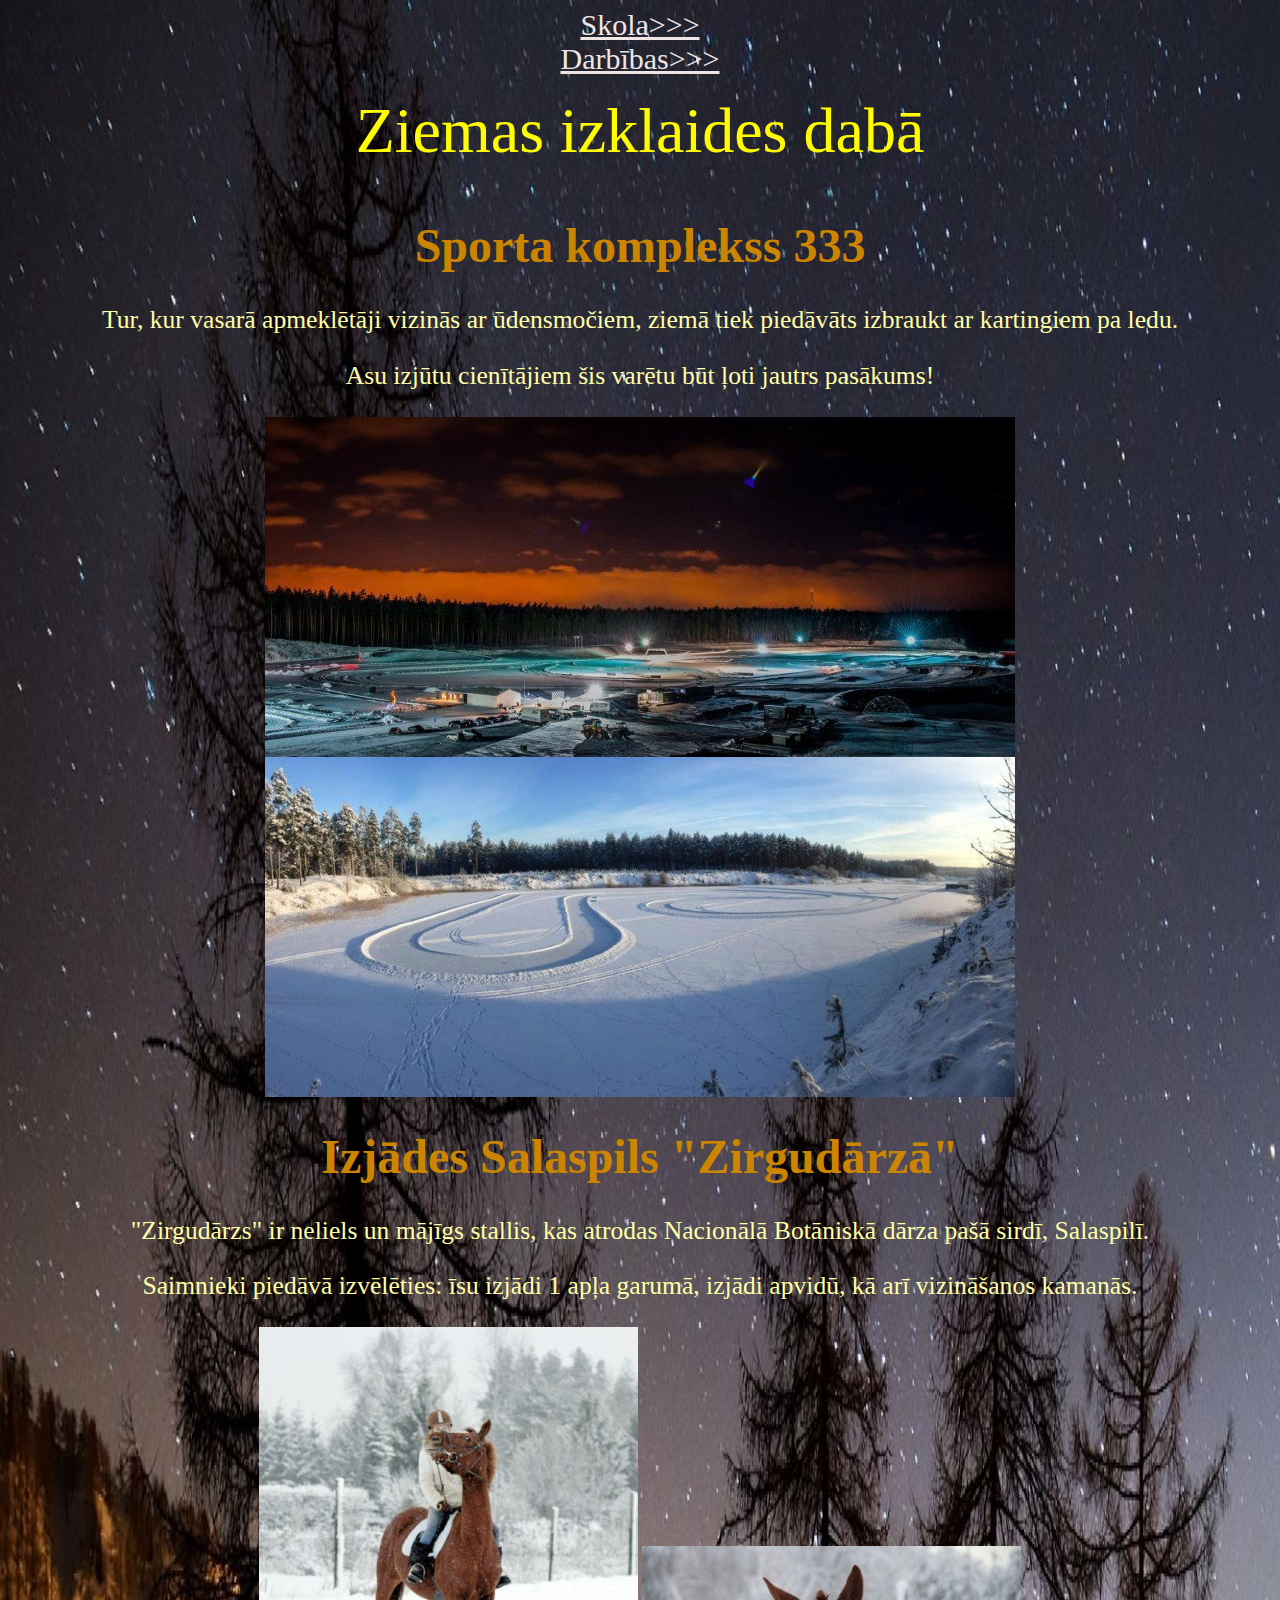
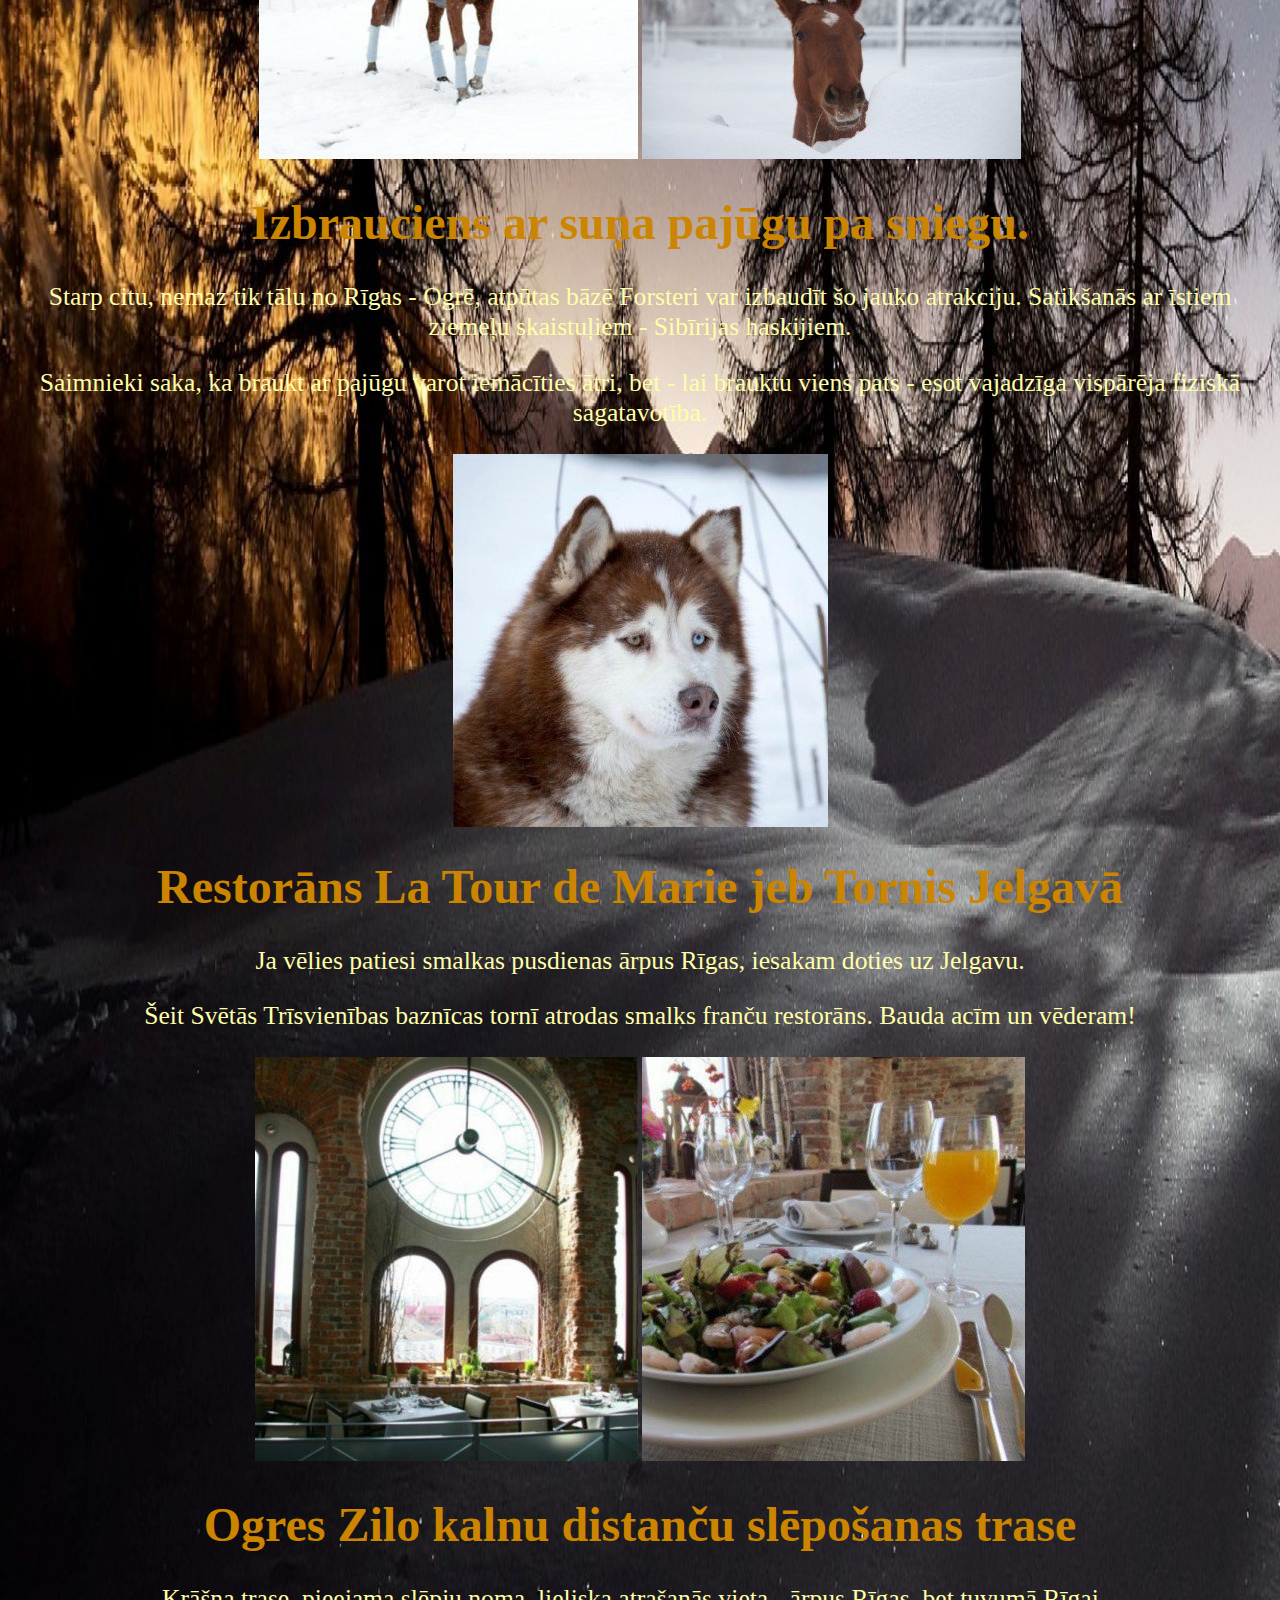
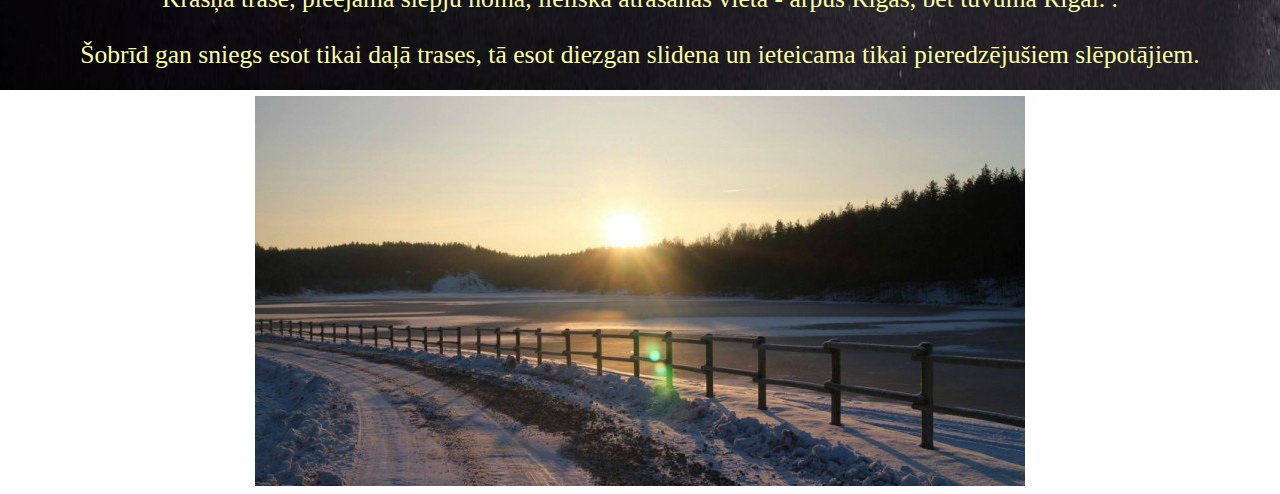
<file: index.html>
<html>
    <head>
        <meta charset="UTF-8">
        <meta name="viewport" content="width=device-width, initial-scale=1.0">
        <link rel="stylesheet" href="css/mansStils.css">
    </head>
    <style>
        body {
        background-image: url("images/Ziema.jpg");
        background-repeat: no-repeat;
        background-size: 1920px 3290px;
    }    
    </style>
    <body> 
        <center><a href="skola.html" target="_blank">Skola>>></a></center>
        <center><a href="darbibas.html" target="_blank">Darbības>>></a><center>
                

        <br>

        <DIV style="position: absolute; top:50px; left:1450px;"><a href="citaLapa.html" target="_blank">citaLapa.html>>></a></DIV>
        <DIV style="position: absolute; top:94px; left:1450px;"><a href="forma.html" target="_blank">forma.html>>></a></DIV>
        <DIV style="position: absolute; top:138px; left:1450px;"><a href="adreses.html" target="_blank">Reitings tabulā>>></a></DIV>
       <center> <h0>Ziemas izklaides dabā</h0> </center>
       <br>
        <h1> Sporta komplekss 333</h1> 
        <p> Tur, kur vasarā apmeklētāji vizinās ar ūdensmočiem, ziemā tiek piedāvāts izbraukt ar kartingiem pa ledu. </p>
        <p>  Asu izjūtu cienītājiem šis varētu būt ļoti jautrs pasākums!</p>
        <img src = "images\sportakomplekss333.jpg">
        <img src = "images\sportakomplekss1.jpg">
        <br>
        <h1> Izjādes Salaspils "Zirgudārzā"</h1>
        <p> "Zirgudārzs" ir neliels un mājīgs stallis, kas atrodas Nacionālā Botāniskā dārza pašā sirdī, Salaspilī. </p>
        <p>  Saimnieki piedāvā izvēlēties: īsu izjādi 1 apļa garumā, izjādi apvidū, kā arī vizināšanos kamanās. </p>
        <img src = "images\zirgs1.jpg" > 
        <img src = "images\izjades-salaspils-zirgudarza.jpg" >   
        <br>
        <h1> Izbrauciens ar suņa pajūgu pa sniegu. </h1>
        <p> Starp citu, nemaz tik tālu no Rīgas - Ogrē, atpūtas bāzē Forsteri var izbaudīt šo jauko atrakciju. Satikšanās ar īstiem ziemeļu skaistuļiem - Sibīrijas haskijiem.</p>
        <p>  Saimnieki saka, ka braukt ar pajūgu varot iemācīties ātri, bet - lai brauktu viens pats - esot vajadzīga vispārēja fiziskā sagatavotība.</p>
         <img src = "images\husky.jpg" >  
        <br>
        <h1> Restorāns La Tour de Marie jeb Tornis Jelgavā</h1>
        <p> Ja vēlies patiesi smalkas pusdienas ārpus Rīgas, iesakam doties uz Jelgavu. </p>
        <p> Šeit Svētās Trīsvienības baznīcas tornī atrodas smalks franču restorāns. Bauda acīm un vēderam! </p>
        <img src = "images\restaurant1.jpg">
        <img src = "images\restaurant.jpg">
        <br>
        <h1> Ogres Zilo kalnu distanču slēpošanas trase</h1>
        <p> Krāšņa trase, pieejama slēpju noma, lieliska atrašanās vieta - ārpus Rīgas, bet tuvumā Rīgai. . </p>
        <p>  Šobrīd gan sniegs esot tikai daļā trases, tā esot diezgan slidena un ieteicama tikai pieredzējušiem slēpotājiem.</p>
        <img src = "images\ogres-zilo-kalnu-distancu-sleposanas-trase.jpg " alt ="image" class="center">
    </body>
</html>
</file>
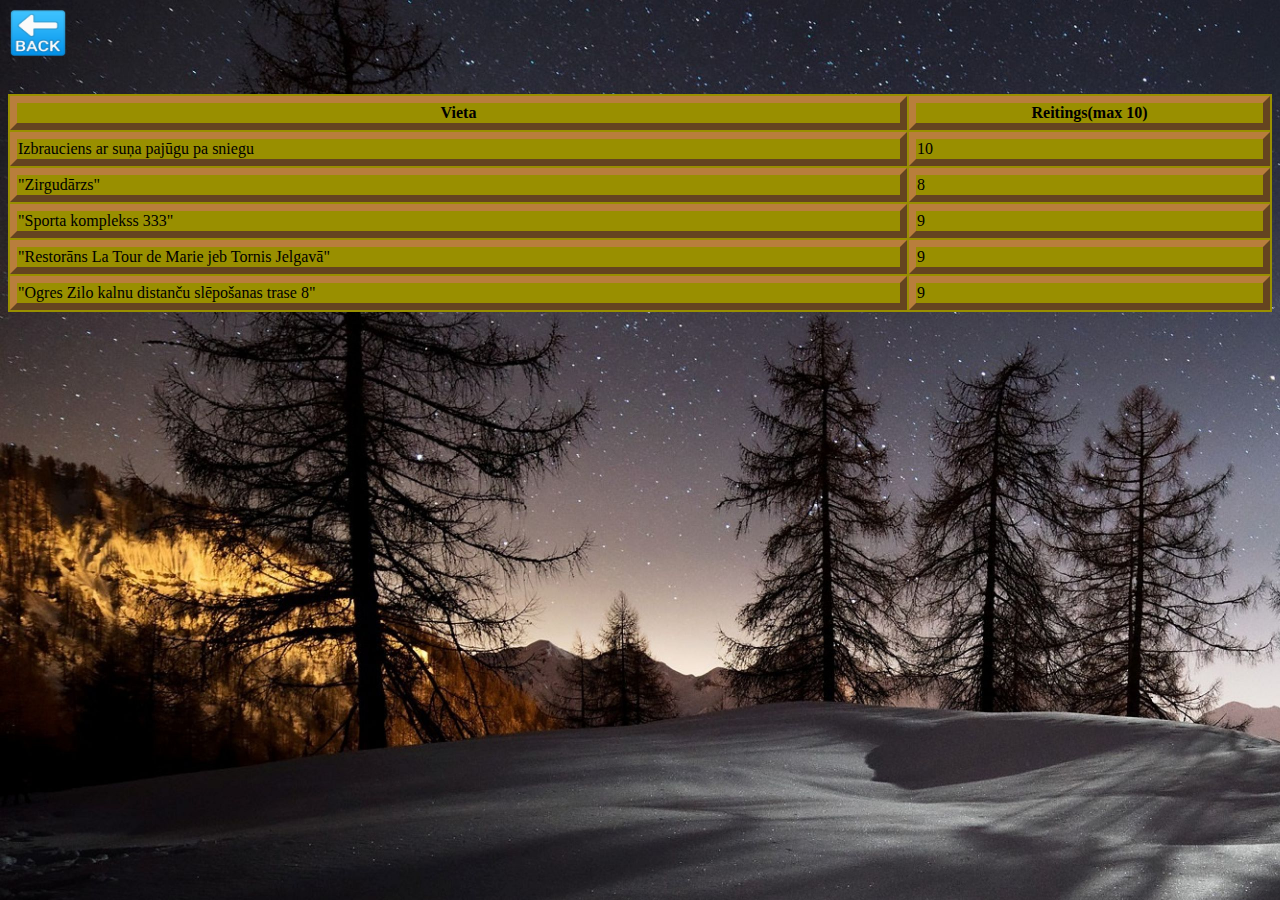
<file: adreses.html>
<html>
    <head>
        <meta charset="UTF-8">
        <meta name="viewport" content="width=device-width, initial-scale=1.0">
        <link rel="stylesheet" href="css/mansStils.css">
    </head>
    <style> 
    body {
        background-image: url("images/Ziema.jpg");
        background-repeat: no-repeat;
        background-size: 1920px 1080px;
    }
   </style>
    <body> 
      <a href="index.html" target="_blank">
      <img src = "images\back.png" alt="back" style="width:60px;height:50px;">
    </a>
      <br>
      <br>
      <br>
   
    <table style="width:100%">
      <tr>
        <th>Vieta</th>
        <th>Reitings(max 10)</th>
      </tr>
      <tr>
        <td>Izbrauciens ar suņa pajūgu pa sniegu</td>
        <td>10</td>
      </tr>
      <tr>
        <td>"Zirgudārzs"</td>
        <td>8</td>
      </tr>
      <tr>
        <td>"Sporta komplekss 333"</td>
        <td>9</td>
      </tr>
      <tr>
        <td>"Restorāns La Tour de Marie jeb Tornis Jelgavā"</td>
        <td>9</td>
      </tr>
      <tr>
        <td>"Ogres Zilo kalnu distanču slēpošanas trase 8"</td>
        <td>9</td>
      </tr>
    </table>
    </body>
</html>
</file>
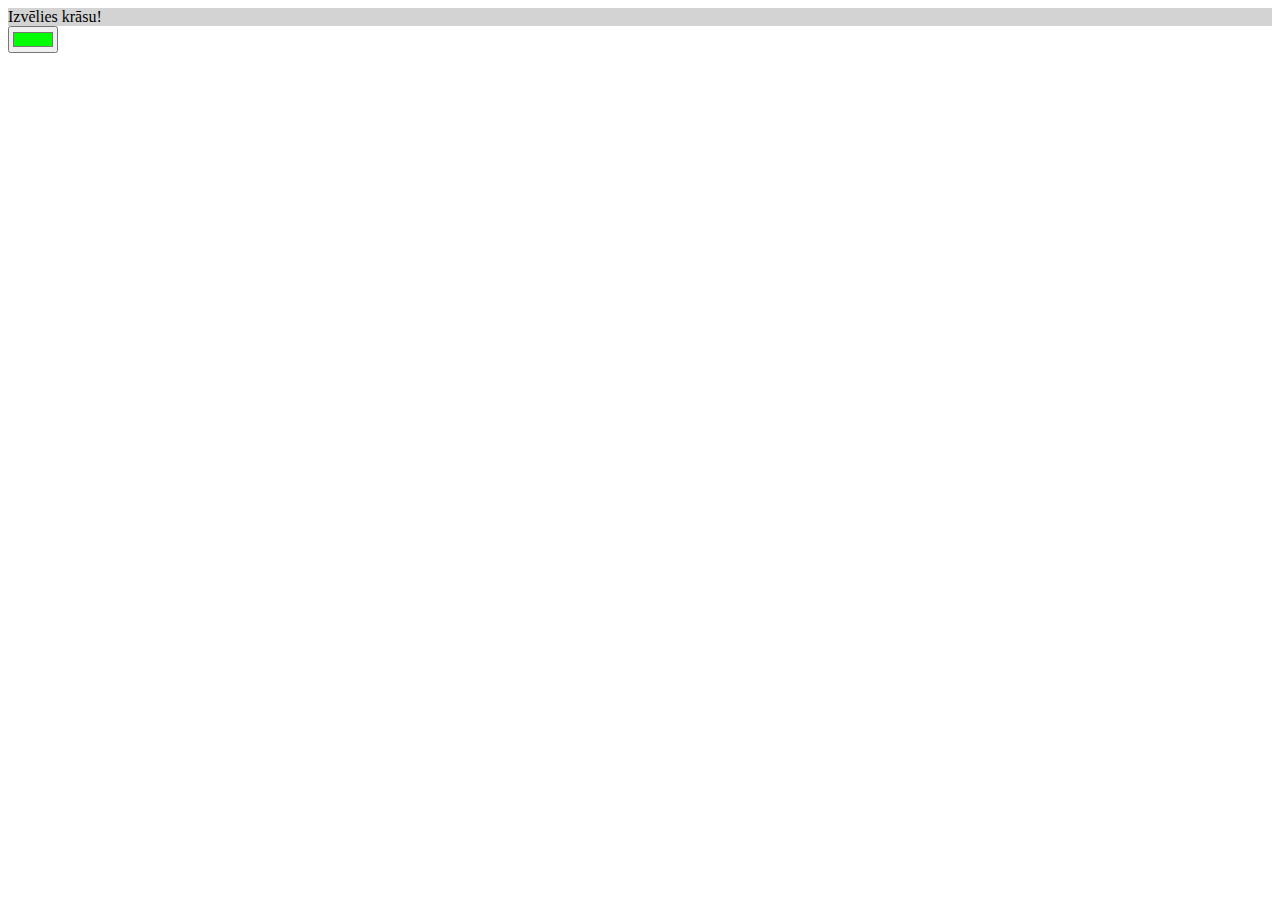
<file: citaLapa.html>
<!DOCTYPE html>
<html>
<head>
    <meta charset="UTF-8">
    <title>Formas</title>
    <script>
    function krasot(){
        var kr=document.getElementById("krasa").value;
        document.getElementById("fons").style="background-color:"+kr;
        document.getElementById("fons").innerHTML="Krāsa nomainīta";
    }
    </script>
</head>
<body>
<form>
  <div id="fons" style="background-color:lightgrey">Izvēlies krāsu!</div>
  <input type="color" id="krasa" value="#00ff00" onchange="krasot();">
</form>
</body>
</html>
</file>
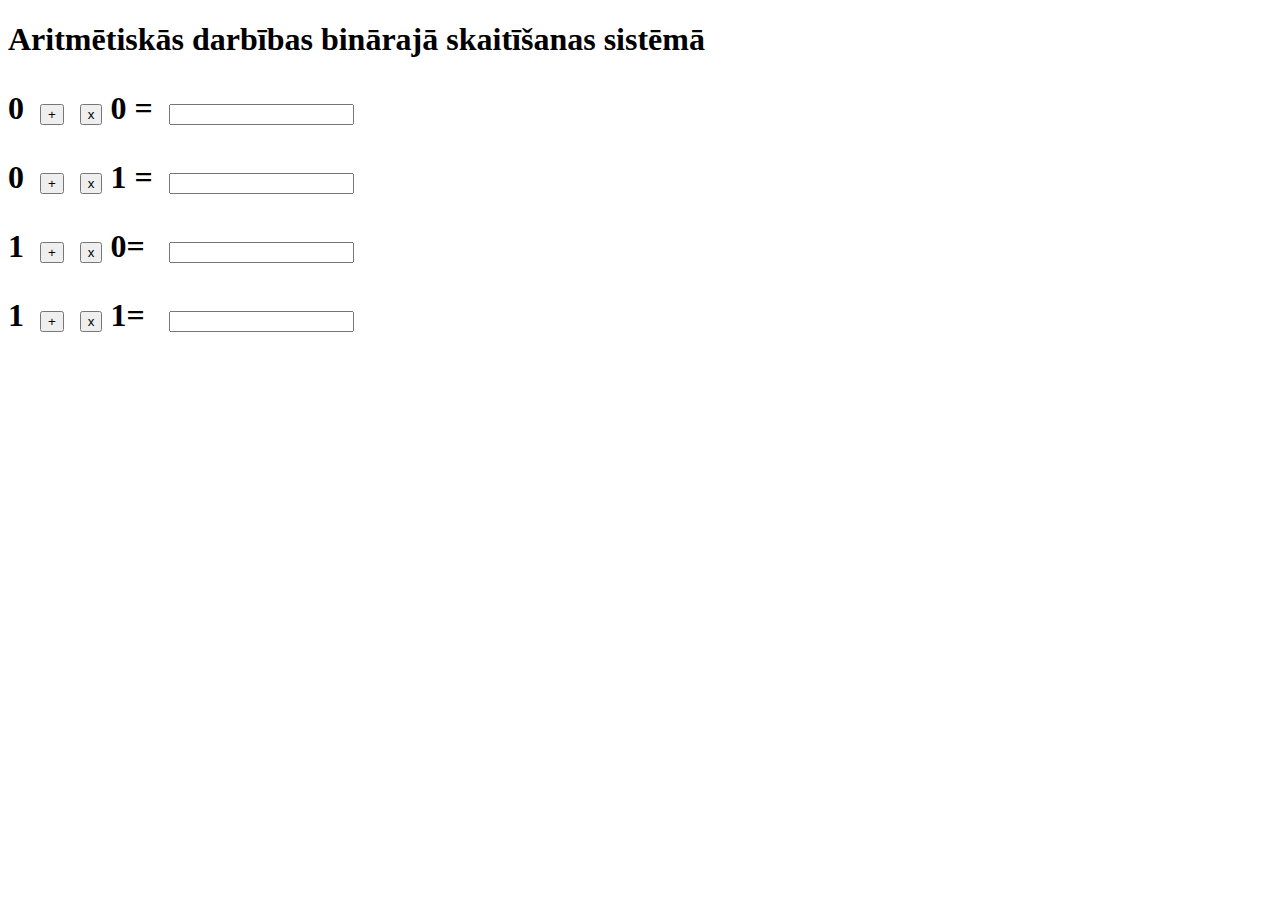
<file: darbibas.html>
<!DOCTYPE html>
<html><head>
<meta charset="utf-8" >
<title>Aritmētiskās darbības binārajā skaitīšanas sistēmā</title>
<style>
    p{
        font-weight: bold;
        font-size: 200%;
    }
</style>
</head><body>
<h1>Aritmētiskās darbības binārajā skaitīšanas sistēmā</h1>
<form method="post" name="darbibas">
<p>0&nbsp;
<input onclick="rez00.value=0" name="plus00" value="+" type="button">&nbsp;
<input onclick="rez00.value=0" name="reiz00" value="x" type="button"> 0 =&nbsp;
<input name="rez00">
</p>
<p>0&nbsp;
<input onclick="rez01.value=1" name="plus01" value="+" type="button">&nbsp;
<input onclick="rez01.value=0" name="reiz01" value="x" type="button"> 1 =&nbsp;
<input name="rez01">
</p>
<p>1&nbsp;
<input onclick="rez10.value=1" name="plus10" value="+" type="button">&nbsp;
<input onclick="rez10.value=0" name="reiz10" value="x" type="button"> 0=&nbsp;
&nbsp;<input name="rez10">
</p>
<p>1&nbsp;
    <input onclick="rez11.value=10" name="plus11" value="+" type="button">&nbsp;
    <input onclick="rez11.value=1" name="reiz11" value="x" type="button"> 1=&nbsp;
    &nbsp;<input name="rez11">
    </p>
</form>
</body></html>
</file>
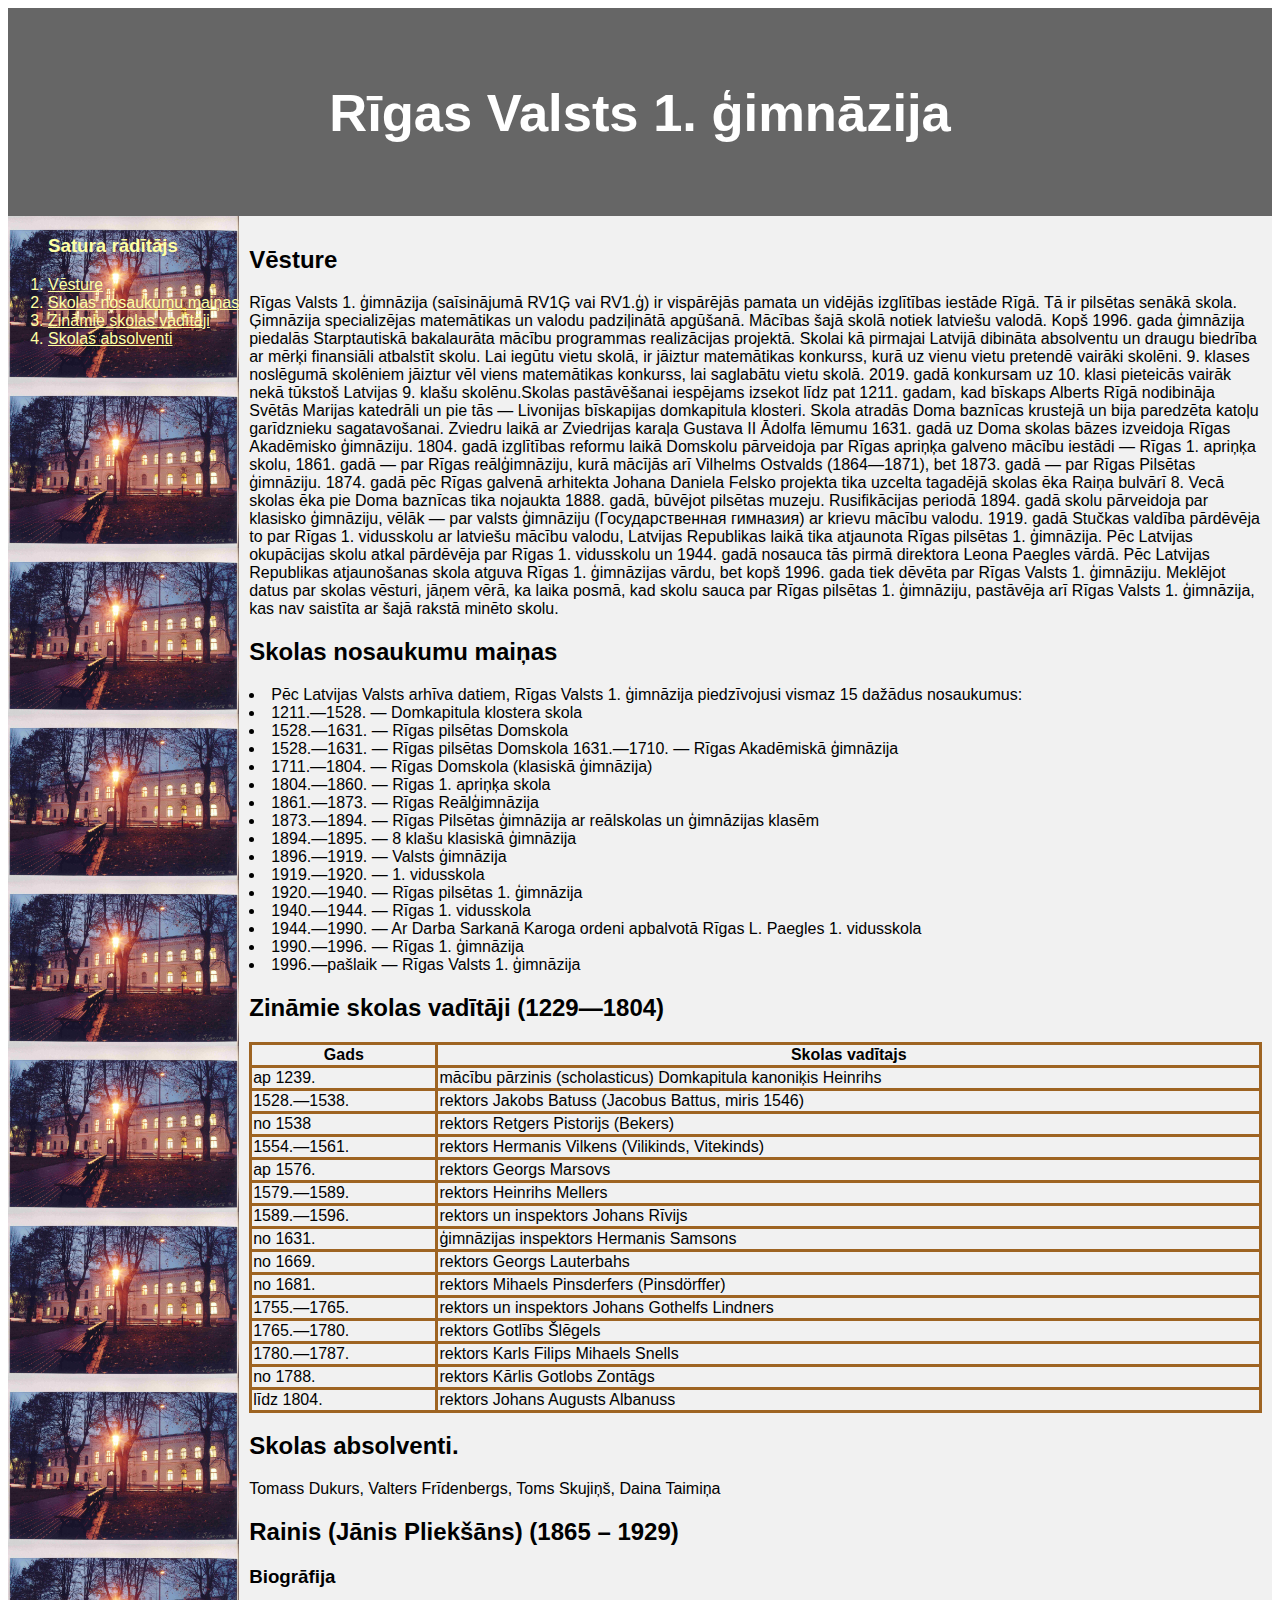
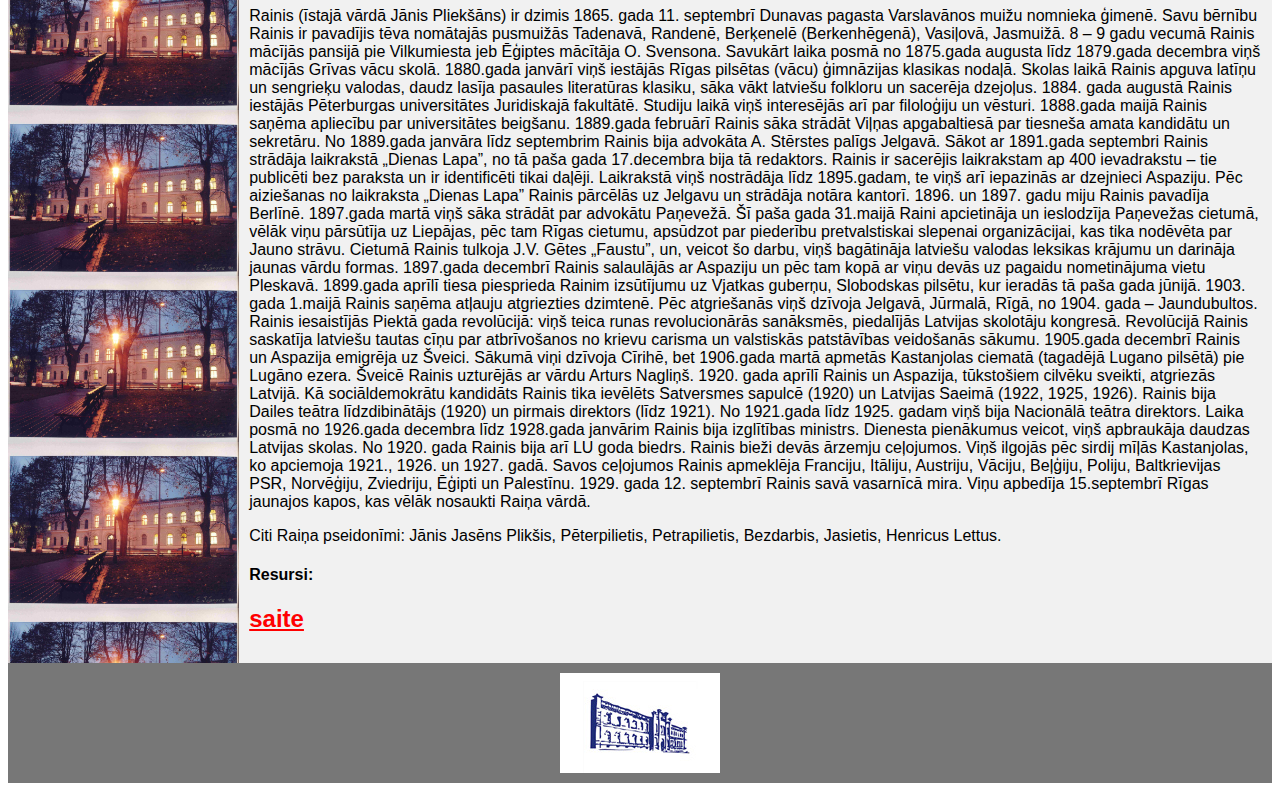
<file: skola.html>
<html lang="en">
<head>

<meta charset="utf-8">
<meta name="viewport" content="width=device-width, initial-scale=1">
<style>
* {
  box-sizing: border-box;
}

body {
  font-family: Arial, Helvetica, sans-serif;
}

/* Style the header */
header {
  background-color: #666;
  padding: 30px;
  text-align: center;
  font-size: 35px;
  color: white;
}

/* Container for flexboxes */
section {
  display: -webkit-flex;
  display: flex;
}

/* Style the navigation menu */
nav {
    background-size: Contain;
    background-image: url("images/skola.jpg");
    background-repeat: repeat-y;
}

/* Style the list inside the menu */
nav ul {
  list-style-type: none;
  padding: 0;
}

/* Style the content */
article {
  -webkit-flex: 3;
  -ms-flex: 3;
  flex: 3;
  background-color: #f1f1f1;
  padding: 10px;
}

/* Style the footer */
footer {
  background-color: #777;
  padding: 10px;
  text-align: center;
  color: white;
}
a:visited {
  color: rgb(253, 255, 163);
}
a:link {
  color: rgb(253, 255, 163);
}
a:hover {
  color: rgb(253, 255, 163);
  
 
}

a:active {
  color:rgb(253, 255, 163);
 

}

/* Responsive layout - makes the menu and the content (inside the section) sit on top of each other instead of next to each other */
@media (max-width: 600px) {
  section {
    -webkit-flex-direction: column;
    flex-direction: column;
  }
}

table, th, td {
  border: 3px solid rgb(158, 100, 34);
  border-collapse: collapse;
}
</style>
</head>
<body>


<header>
  <h2>Rīgas Valsts 1. ģimnāzija</h2>
</header>

<section>
  <nav>
    <ol style="color:rgb(253, 255, 163)">
       <h3 style="color:rgb(253, 255, 163)"> Satura rādītājs</h3>
      <li ><a href="#vesture">Vēsture</a></li>
      <li ><a href="#mainas">Skolas nosaukumu maiņas</a></li>
      <li ><a href="#vaditaji">Zināmie skolas vadītāji</a></li>
      <li ><a href="#absolventi">Skolas absolventi</a></li>
    </ol>
  </nav>
  
  <article>
    <h2 id="vesture">Vēsture</h2>
    <p>Rīgas Valsts 1. ģimnāzija (saīsinājumā RV1Ģ vai RV1.ģ) ir vispārējās pamata un vidējās izglītības iestāde Rīgā. Tā ir pilsētas senākā skola. Ģimnāzija specializējas matemātikas un valodu padziļinātā apgūšanā. Mācības šajā skolā notiek latviešu valodā. Kopš 1996. gada ģimnāzija piedalās Starptautiskā bakalaurāta mācību programmas realizācijas projektā. Skolai kā pirmajai Latvijā dibināta absolventu un draugu biedrība ar mērķi finansiāli atbalstīt skolu. Lai iegūtu vietu skolā, ir jāiztur matemātikas konkurss, kurā uz vienu vietu pretendē vairāki skolēni. 9. klases noslēgumā skolēniem jāiztur vēl viens matemātikas konkurss, lai saglabātu vietu skolā. 2019. gadā konkursam uz 10. klasi pieteicās vairāk nekā tūkstoš Latvijas 9. klašu skolēnu.Skolas pastāvēšanai iespējams izsekot līdz pat 1211. gadam, kad bīskaps Alberts Rīgā nodibināja Svētās Marijas katedrāli un pie tās — Livonijas bīskapijas domkapitula klosteri. Skola atradās Doma baznīcas krustejā un bija paredzēta katoļu garīdznieku sagatavošanai. Zviedru laikā ar Zviedrijas karaļa Gustava II Ādolfa lēmumu 1631. gadā uz Doma skolas bāzes izveidoja Rīgas Akadēmisko ģimnāziju. 1804. gadā izglītības reformu laikā Domskolu pārveidoja par Rīgas apriņķa galveno mācību iestādi — Rīgas 1. apriņķa skolu, 1861. gadā — par Rīgas reālģimnāziju, kurā mācījās arī Vilhelms Ostvalds (1864—1871), bet 1873. gadā — par Rīgas Pilsētas ģimnāziju. 1874. gadā pēc Rīgas galvenā arhitekta Johana Daniela Felsko projekta tika uzcelta tagadējā skolas ēka Raiņa bulvārī 8. Vecā skolas ēka pie Doma baznīcas tika nojaukta 1888. gadā, būvējot pilsētas muzeju. Rusifikācijas periodā 1894. gadā skolu pārveidoja par klasisko ģimnāziju, vēlāk — par valsts ģimnāziju (Государственная гимназия) ar krievu mācību valodu. 1919. gadā Stučkas valdība pārdēvēja to par Rīgas 1. vidusskolu ar latviešu mācību valodu, Latvijas Republikas laikā tika atjaunota Rīgas pilsētas 1. ģimnāzija. Pēc Latvijas okupācijas skolu atkal pārdēvēja par Rīgas 1. vidusskolu un 1944. gadā nosauca tās pirmā direktora Leona Paegles vārdā. Pēc Latvijas Republikas atjaunošanas skola atguva Rīgas 1. ģimnāzijas vārdu, bet kopš 1996. gada tiek dēvēta par Rīgas Valsts 1. ģimnāziju. Meklējot datus par skolas vēsturi, jāņem vērā, ka laika posmā, kad skolu sauca par Rīgas pilsētas 1. ģimnāziju, pastāvēja arī Rīgas Valsts 1. ģimnāzija, kas nav saistīta ar šajā rakstā minēto skolu.</p>
   
    <h2 id="mainas">Skolas nosaukumu maiņas</h2>
    <li>Pēc Latvijas Valsts arhīva datiem, Rīgas Valsts 1. ģimnāzija piedzīvojusi vismaz 15 dažādus nosaukumus:</li>

    <li>1211.—1528. — Domkapitula klostera skola</li>
        
      <li> 1528.—1631. — Rīgas pilsētas Domskola</li> 
        
      <li>1528.—1631. — Rīgas pilsētas Domskola 1631.—1710. — Rīgas Akadēmiskā ģimnāzija</li> 
        
        <li>1711.—1804. — Rīgas Domskola (klasiskā ģimnāzija) </li>
        
        <li> 1804.—1860. — Rīgas 1. apriņķa skola</li> 
        
        <li> 1861.—1873. — Rīgas Reālģimnāzija</li> 
        
        <li>1873.—1894. — Rīgas Pilsētas ģimnāzija ar reālskolas un ģimnāzijas klasēm </li> 
        
        <li> 1894.—1895. — 8 klašu klasiskā ģimnāzija</li> 
        
        <li>1896.—1919. — Valsts ģimnāzija </li> 
        
        <li> 1919.—1920. — 1. vidusskola</li>
        
        <li>1920.—1940. — Rīgas pilsētas 1. ģimnāzija</li>
        <li>1940.—1944. — Rīgas 1. vidusskola </li> 
        
        <li>1944.—1990. — Ar Darba Sarkanā Karoga ordeni apbalvotā Rīgas L. Paegles 1. vidusskola </li>
        
        <li>1990.—1996. — Rīgas 1. ģimnāzija </li> 
        
        <li>1996.—pašlaik — Rīgas Valsts 1. ģimnāzija </li>
        
         <h2 id="vaditaji">Zināmie skolas vadītāji (1229—1804) </h2>
            <table style="width:100%">
        <tr> 
            <th>Gads</th>
            <th>Skolas vadītajs</th>
        </tr>
        <tr> <td>ap 1239.</td>      <td>mācību pārzinis (scholasticus) Domkapitula kanoniķis Heinrihs</td>  </tr>
        <tr> <td>1528.—1538.</td>      <td>rektors Jakobs Batuss (Jacobus Battus, miris 1546)</td>  </tr>
        <tr> <td>no 1538</td>      <td>rektors Retgers Pistorijs (Bekers)</td>  </tr>
        <tr> <td>1554.—1561.</td>      <td>rektors Hermanis Vilkens (Vilikinds, Vitekinds)</td>  </tr>
        <tr> <td>ap 1576.</td>      <td>rektors Georgs Marsovs</td>  </tr>
         <tr> <td>1579.—1589.</td>      <td>rektors Heinrihs Mellers</td>  </tr>
         <tr> <td>1589.—1596.</td>      <td>rektors un inspektors Johans Rīvijs</td>  </tr>
         <tr> <td>no 1631.</td>      <td>ģimnāzijas inspektors Hermanis Samsons</td>  </tr>
         <tr> <td>no 1669.</td>      <td>rektors Georgs Lauterbahs</td>  </tr>
         <tr> <td>no 1681.</td>      <td>rektors Mihaels Pinsderfers (Pinsdörffer)</td>  </tr>
         <tr> <td>1755.—1765.</td>      <td>rektors un inspektors Johans Gothelfs Lindners</td>  </tr>
         <tr> <td>1765.—1780.</td>      <td>rektors Gotlībs Šlēgels</td>  </tr>
         <tr> <td>1780.—1787.</td>      <td>rektors Karls Filips Mihaels Snells</td>  </tr>
         <tr> <td>no 1788.</td>      <td>rektors Kārlis Gotlobs Zontāgs</td>  </tr>
         <tr> <td>līdz 1804.</td>      <td>rektors Johans Augusts Albanuss</td>  </tr>

        </table>
        <h2 id= "absolventi">Skolas absolventi.</h2>
    <p>Tomass Dukurs, Valters Frīdenbergs, Toms Skujiņš, Daina Taimiņa</p>
    <h2>Rainis (Jānis Pliekšāns) (1865 – 1929)</h2>
    <h3> Biogrāfija</h3>
    <p>Rainis (īstajā vārdā Jānis Pliekšāns) ir dzimis 1865. gada 11. septembrī Dunavas pagasta Varslavānos muižu nomnieka ģimenē. Savu bērnību Rainis ir pavadījis tēva nomātajās pusmuižās Tadenavā, Randenē, Berķenelē (Berkenhēgenā), Vasiļovā, Jasmuižā.

        8 – 9 gadu vecumā Rainis mācījās pansijā pie Vilkumiesta jeb Ēģiptes mācītāja O. Svensona. Savukārt laika posmā no 1875.gada augusta līdz 1879.gada decembra viņš mācījās Grīvas vācu skolā. 1880.gada janvārī viņš iestājās Rīgas pilsētas (vācu) ģimnāzijas klasikas nodaļā. Skolas laikā Rainis apguva latīņu un sengrieķu valodas, daudz lasīja pasaules literatūras klasiku, sāka vākt latviešu folkloru un sacerēja dzejoļus.
        
        1884. gada augustā Rainis iestājās Pēterburgas universitātes Juridiskajā fakultātē. Studiju laikā viņš interesējās arī par filoloģiju un vēsturi. 1888.gada maijā Rainis saņēma apliecību par universitātes beigšanu.
        
        1889.gada februārī Rainis sāka strādāt Viļņas apgabaltiesā par tiesneša amata kandidātu un sekretāru. No 1889.gada janvāra līdz septembrim Rainis bija advokāta A. Stērstes palīgs Jelgavā.
        
        Sākot ar 1891.gada septembri Rainis strādāja laikrakstā „Dienas Lapa”, no tā paša gada 17.decembra bija tā redaktors. Rainis ir sacerējis laikrakstam ap 400 ievadrakstu – tie publicēti bez paraksta un ir identificēti tikai daļēji. Laikrakstā viņš nostrādāja līdz 1895.gadam, te viņš arī iepazinās ar dzejnieci Aspaziju.
        
        Pēc aiziešanas no laikraksta „Dienas Lapa” Rainis pārcēlās uz Jelgavu un strādāja notāra kantorī. 1896. un 1897. gadu miju Rainis pavadīja Berlīnē. 1897.gada martā viņš sāka strādāt par advokātu Paņevežā. Šī paša gada 31.maijā Raini apcietināja un ieslodzīja Paņevežas cietumā, vēlāk viņu pārsūtīja uz Liepājas, pēc tam Rīgas cietumu, apsūdzot par piederību pretvalstiskai slepenai organizācijai, kas tika nodēvēta par Jauno strāvu. Cietumā Rainis tulkoja J.V. Gētes „Faustu”, un, veicot šo darbu, viņš bagātināja latviešu valodas leksikas krājumu un darināja jaunas vārdu formas.
        
        1897.gada decembrī Rainis salaulājās ar Aspaziju un pēc tam kopā ar viņu devās uz pagaidu nometinājuma vietu Pleskavā. 1899.gada aprīlī tiesa piesprieda Rainim izsūtījumu uz Vjatkas guberņu, Slobodskas pilsētu, kur ieradās tā paša gada jūnijā.
        
        1903. gada 1.maijā Rainis saņēma atļauju atgriezties dzimtenē. Pēc atgriešanās viņš dzīvoja Jelgavā, Jūrmalā, Rīgā, no 1904. gada – Jaundubultos. Rainis iesaistījās Piektā gada revolūcijā: viņš teica runas revolucionārās sanāksmēs, piedalījās Latvijas skolotāju kongresā. Revolūcijā Rainis saskatīja latviešu tautas cīņu par atbrīvošanos no krievu carisma un valstiskās patstāvības veidošanās sākumu.
        
        1905.gada decembrī Rainis un Aspazija emigrēja uz Šveici. Sākumā viņi dzīvoja Cīrihē, bet 1906.gada martā apmetās Kastanjolas ciematā (tagadējā Lugano pilsētā) pie Lugāno ezera. Šveicē Rainis uzturējās ar vārdu Arturs Nagliņš.
        
        1920. gada aprīlī Rainis un Aspazija, tūkstošiem cilvēku sveikti, atgriezās Latvijā. Kā sociāldemokrātu kandidāts Rainis tika ievēlēts Satversmes sapulcē (1920) un Latvijas Saeimā (1922, 1925, 1926). Rainis bija Dailes teātra līdzdibinātājs (1920) un pirmais direktors (līdz 1921). No 1921.gada līdz 1925. gadam viņš bija Nacionālā teātra direktors.
        
        Laika posmā no 1926.gada decembra līdz 1928.gada janvārim Rainis bija izglītības ministrs. Dienesta pienākumus veicot, viņš apbraukāja daudzas Latvijas skolas. No 1920. gada Rainis bija arī LU goda biedrs.
        
        Rainis bieži devās ārzemju ceļojumos. Viņš ilgojās pēc sirdij mīļās Kastanjolas, ko apciemoja 1921., 1926. un 1927. gadā. Savos ceļojumos Rainis apmeklēja Franciju, Itāliju, Austriju, Vāciju, Beļģiju, Poliju, Baltkrievijas PSR, Norvēģiju, Zviedriju, Ēģipti un Palestīnu.
        
        1929. gada 12. septembrī Rainis savā vasarnīcā mira. Viņu apbedīja 15.septembrī Rīgas jaunajos kapos, kas vēlāk nosaukti Raiņa vārdā.</p>
            Citi Raiņa pseidonīmi: Jānis Jasēns Plikšis, Pēterpilietis, Petrapilietis, Bezdarbis, Jasietis, Henricus Lettus.</p>
            <h4>Resursi:</h4>
           <h2> <a href ="https://www.uzdevumi.lv/p/latviesu-literatura/10-12-klase/rainis-janis-plieksans-5485/re-13ab2950-0396-487f-8e63-b53752d53ef0" style="color: red"  target="_blank">saite</a></h2>
</article>
</section>

<footer>
    <a href="http://r1g.edu.lv/" target="_blank">
        <img src = "images/rv1g.jpg" alt="foto">
      </a>
</footer>


</body>
</html>
</file>
<file: css/mansStils.css>
table {
    background-color: #998f00;
  }
  th {
    border: 7px outset rgb(184, 126, 60);
  }
  td {
    border: 7px outset rgb(184, 126, 60);
  }
  h0 {
    color: rgb(255, 251, 0);
    font-size: 400%;
  }
h1 {
  color: rgb(204, 133, 0);
  font-size: 300%;
}
p {
  color: rgb(255, 254, 169);
  font-size: 160%;
}
a:link {
  color: rgb(240, 229, 229);
}
a:visited {
  color: rgb(240, 229, 229);
}
a {font-size: 30px}
</file>
